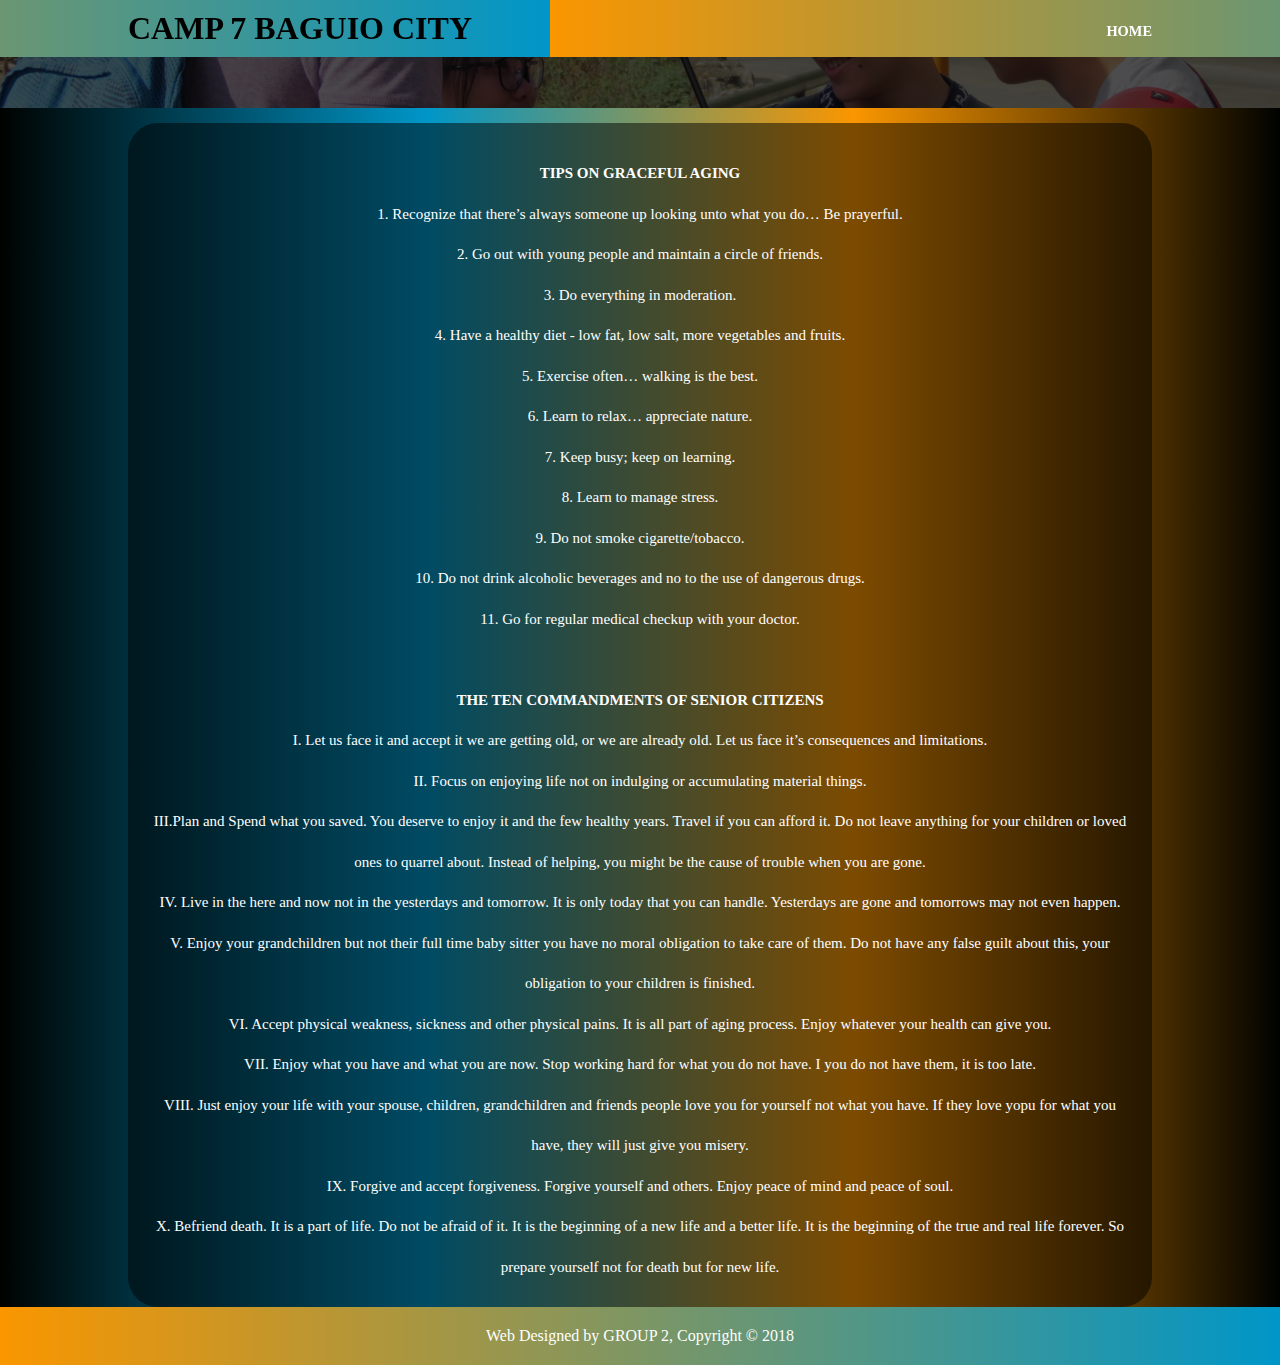
<file: 9364B-G2-2/view.html>
<!doctype html>
<html lang="en" >
<head>
<meta charset="utf-8">
<title>View</title>
<link href="./styles/style.css" rel="stylesheet" type="text/css">
</head>
<body>
<!--HEADER or the whole background image-->

<header id="header_showmore">
<!--ROW containing the container-->
<div class="row"> 
  <!--CONTAINER contains navigations-->
  <div class="container"> 
    <!--BRANDING / logo-->
    <div id="branding"> 
      <!--id HIGHLIGHT text decoration of BRANDING-->
      <h1><span class="highlight">CAMP 7</span> Baguio City</h1>
    </div>
    <!--main-nav / MAIN NAVIGATOR-->
    <ul class="main-nav">
      <li class="current"><a href="index.html">HOME</a></li>
    </ul>
    <!--CLOSE UL MAIN-NAV--> 
  </div>
  <!--CLOSE DIV CONTAINER--> 
</div>
<!--CLOSE DIV ROW--> 

</header>
<!--CLOSE HEADER-->
<section id="about"> 
  <!-- CONTAINER -->
  <div class="container">
    <div class="row info">
      <div class="col-sm-8">
        <p><b>TIPS ON GRACEFUL AGING</b><br>
1. Recognize that there’s always someone up looking unto what you do… Be prayerful.<br>
2. Go out with young people and maintain a circle of friends. <br>
3. Do everything in moderation.<br>
4. Have a healthy diet - low fat, low salt, more vegetables and fruits.<br>
5. Exercise often… walking is the best.<br>
6. Learn to relax… appreciate nature.<br>
7. Keep busy; keep on learning.<br>
8. Learn to manage stress.<br>
9. Do not smoke cigarette/tobacco.<br>
10. Do not drink alcoholic beverages and no to the use of dangerous drugs. <br>
11. Go for regular medical checkup with your doctor.<br><br>

<b>THE TEN COMMANDMENTS OF SENIOR CITIZENS</b><br>
	
I. Let us face it and accept it we are getting old, or we are already old. Let us face it’s consequences and limitations.<br>
II. Focus on enjoying life not on indulging or accumulating material things. <br>
III.Plan and Spend what you saved. You deserve to enjoy it and the few healthy years. Travel if you can afford it. Do not leave anything for your children   or loved ones to quarrel about. Instead of helping, you might be the cause of trouble when you are gone. <br>
IV. Live in the here and now not in the yesterdays and tomorrow. It is only today that you can handle. Yesterdays are gone and tomorrows may not even happen.<br>
V. Enjoy your grandchildren but not their full time baby sitter you have no moral obligation to take care of them. Do not have any false guilt about this, your obligation to your children is finished. <br>
VI. Accept physical weakness, sickness and other physical pains. It is all part of aging process. Enjoy whatever your health can give you. <br>
VII. Enjoy what you have and what you are now. Stop working hard for what you do not have. I you do not have them, it is too late.<br>
VIII. Just enjoy your life with your spouse, children, grandchildren and friends people love you for yourself not what you have. If they love yopu for what you have, they will just give you misery.<br>
IX. Forgive and accept forgiveness. Forgive yourself and others. Enjoy peace of mind and peace of soul.<br>
X. Befriend death. It is a part of life. Do not be afraid of it. It is the beginning of a new life and a better life. It is the beginning of the true and real life forever. So prepare yourself not for death but for new life.<br>
</p>
        <span class="signature"></span> </div>
    </div>
    </div>
</section>
<footer>
  <p>Web Designed by GROUP 2, Copyright &copy; 2018</p>
</footer>
</body>
</html>
</file>
<file: 9364B-G2-2/styles/style.css>
@charset "utf-8";
/* CSS Document */

* {
    margin: 0;
    padding: 0;
}

body {
    font-family: tahoma;
    
}

/* header */

header {
    background-image: linear-gradient(rgba(0, 0, 0, 0.7), rgba(0, 0, 0, 0.7)), url(../pictures/img1.JPG);
    height: 80vh;
    background-position: center;
    background-size: cover;
}

#header_showmore {
    background-image: linear-gradient(rgba(0, 0, 0, 0.7), rgba(0, 0, 4, 0.7)), url(../pictures/img1.jpg);
    height: 12vh;
    background-position: center;
    background-size: cover;
}

/* row */

header .row {
    max-height: 1140px;
    margin: 0 auto;
    background: linear-gradient(to right, rgba(250,150,0,1), rgba(0,150,200,1));
    position: fixed;
    width: 100%;
    z-index: 3;
    transition: background 0.5s ease-out;
}
header .row:hover {
    background-position: 550px;
}


/* main navigator */

.main-nav {
    list-style: none;
    float: right;
    margin-top: 12px;
}

.main-nav li {
    display: inline-block;
    margin-left: 40px;
	padding-left: 20px;

}

.main-nav li a {
    color: white;
    text-decoration: none;
    font-size: 90%;
    font-weight: bold;
}

.main-nav li a:hover {
    color: black;
    background: rgba(0,150,200,1);
    transition: all 0.2s ease-out;
    padding: 15px;
}

/* container */

.container {
    width: 80%;
    margin: auto;
    overflow: hidden;
    padding-top: 10px;
}



/* branding / logo */

#branding {
    float: left;
    padding-bottom: 10px;
    animation: right 8s infinite;
    font-weight: bold;
    text-transform: uppercase;
}
@keyframes right {
    from {
        margin:0px;
    }
    25% {
        transform: translate(100px);
    }
}
.message {
    padding-top: 150px;
    animation: move 2s;
}
@keyframes move {
    from {
        margin:0px;
    }
    25% {
        transform: rotate(360deg);
    }
}
.message h1 {
    text-shadow: 0px 0px 10px rgba(250,150,0,1);
    font-size: 45px;
    text-align: center;
}
.message #author {
    color: black;
    text-shadow: 0px 0px 10px rgba(250,150,0,1);
    font-size: 35px;
    float: right;
}
.message a {
    text-decoration: none;
}

.text-center {
    text-align: center;
    font-size: 36px;
    padding-top: 36px;
    margin-bottom: 30px;
}

.page-title {
    text-align: center;
}

#top-text {

    color: bisque;
}


/* button */

.button-first {
    margin-top: 20px;
    margin-left: 5px;
	padding: 50px;
    float: left;
}

.button {
    background: linear-gradient(to right, rgba(250,150,0,0.2) 0%, rgba(0,35,50,0.2) 51%);
    padding: 30px;
    border-radius: 15px;
    transition: 1s;
    color: black;
    border: solid;
}

.button:hover {
    background-position: 305px;
    color: white;
    border: solid rgba(0,205,450,1);
}


/* newsletter */

#newsletter {
	padding: 18px;
	color: #ffffff;
	background: #079B8F;
	margin-top: 290px;
}
#newsletter h1 {
	float: left;
	color: #fff;
	text-shadow: 0px 1px 0px #999, 0px 2px 0px #888, 0px 3px 0px #777, 0px 4px 0px #666, 0px 5px 0px #555, 0px 6px 0px #444, 0px 7px 0px #333, 0px 8px 7px #001135;
	font: 30px 'ChunkFiveRegular';
}
#newsletter form {
	float: right;
	margin-top: 0;

}
#newsletter input[type="email"] {
	padding: 4px;
	height: 25px;
	width: 250px;
}
/*about */
#about {
    padding-top: 15px;
    background: linear-gradient(to left, rgba(0,2,0,1),rgba(250,150,0,1),rgba(0,150,200,1), rgba(0,2,0,1));
}
#about h2 {
    text-align: center;
    font-size: 50px;
    color: black;
    text-shadow: 0px 0px 30px rgba(250,150,0,1);
}
#about p {
    color: white;
    padding: 20px;
    font-size: 15px;
    text-align: center;
}

#img-side {
    display: none;
}

#about .container {
    border-radius: 30px;
    background: rgba(0,0,0,0.5)
}

#about .info {
    display: flex;
    flex-direction: row;
    background: rgba(0,0,0,0);
}
#about .info p {
    line-height: 270%;
}

#img-side {
    float: right;
    height: 420px;
    width: 520px;
    margin-left: 30px;
    border-radius: 8px;
}




/* Boxes */

#boxes {
    background: linear-gradient(to left, rgba(0,2,0,1),rgba(250,150,0,1),rgba(0,150,200,1), rgba(0,2,0,1));
    padding-top: 1px;
}
#boxes h2 {
	text-align: center;
	text-shadow: 0px 1px 1px #4d4d4d;
	color: #222;
	font: 70px 'LeagueGothicRegular';
	
}
#boxes h3 {
	text-align: center;
	color: black;	text-shadow: 0 0 5px #fff, 0 0 10px #fff, 0 0 15px #fff, 0 0 20px , 0 0 30px #EB4008, 0 0 40px #EB4008, 0 0 50px #EB4008, 0 0 75px #EB4008;
	letter-spacing: 5px;
	padding: 20px 20px;
	font: 23px 'MisoRegular';
}
#boxes p {
    text-align: left;
    font-family: Segoe, "Segoe UI", "DejaVu Sans", "Trebuchet MS", Verdana, "sans-serif";
    color: white;
	padding-top: 10px;
	
}

#boxes .box {
    float: left;
    text-align: center;
    width: 30%;
    margin: 2px;
    height: 350px;
    padding: 15px;
    background: rgba(0,0,0,0.4);
    border-radius: 30px;
	padding-bottom: 250px;
}

#boxes .box img {
    width: 100%;
    height: 55%;
    border-radius: 30px
}
.dark {
	padding: 15px;
	background: #35424a;
	color: #ffffff;
	margin-top: 10px;
	margin-bottom: 10px;
}
/* Sidebar */
aside#sidebar {
	float: right;
	width: 30%;
	margin-top: 10px;
}
aside#sidebar .quote input, aside#sidebar .quote textarea {
	width: 90%;
	padding: 5px;
}
/* Main-col*/
#main {
	background-image: linear-gradient(rgba(0,0,0,0.7), rgba(0,0,0,0.7)), url(../pictures/img10.JPG);
	height: 60vh;
	background-position: center;
	background-size: cover;
}
#main p {
	font-family: Segoe, "Segoe UI", "DejaVu Sans", "Trebuchet MS", Verdana, "sans-serif";
	line-height: 220%;
	padding-top: 20px;
}
article#main-col {
	float: left;
	width: 65%;
}
.with-background {
	background-color: #EEE;
}
.dark {
	padding: 15px;
	background: #35424a;
	color: #ffffff;
	margin-top: 10px;
	margin-bottom: 10px;
}
/* Sidebar */
aside#sidebar {
	float: right;
	width: 30%;
	margin-top: 10px;
}
aside#sidebar .quote input, aside#sidebar .quote textarea {
	width: 90%;
	padding: 5px;
}
/* Main-col*/
#main {
	background-image: linear-gradient(rgba(0,0,0,0.7), rgba(0,0,0,0.7)), url(../pictures/img10.JPG);
	height: 60vh;
	background-position: center;
	background-size: cover;
}
#main p {
	font-family: Segoe, "Segoe UI", "DejaVu Sans", "Trebuchet MS", Verdana, "sans-serif";
	line-height: 220%;
	padding-top: 20px;
}
article#main-col {
	float: left;
	width: 65%;
}
.with-background {
	background-color: #EEE;
}
/* Footer */

footer {
    padding: 20px;
    background: linear-gradient(to right, rgba(250,150,0,1), rgba(0,150,200,1));
    color: white;
    text-align: center;
}
</file>
